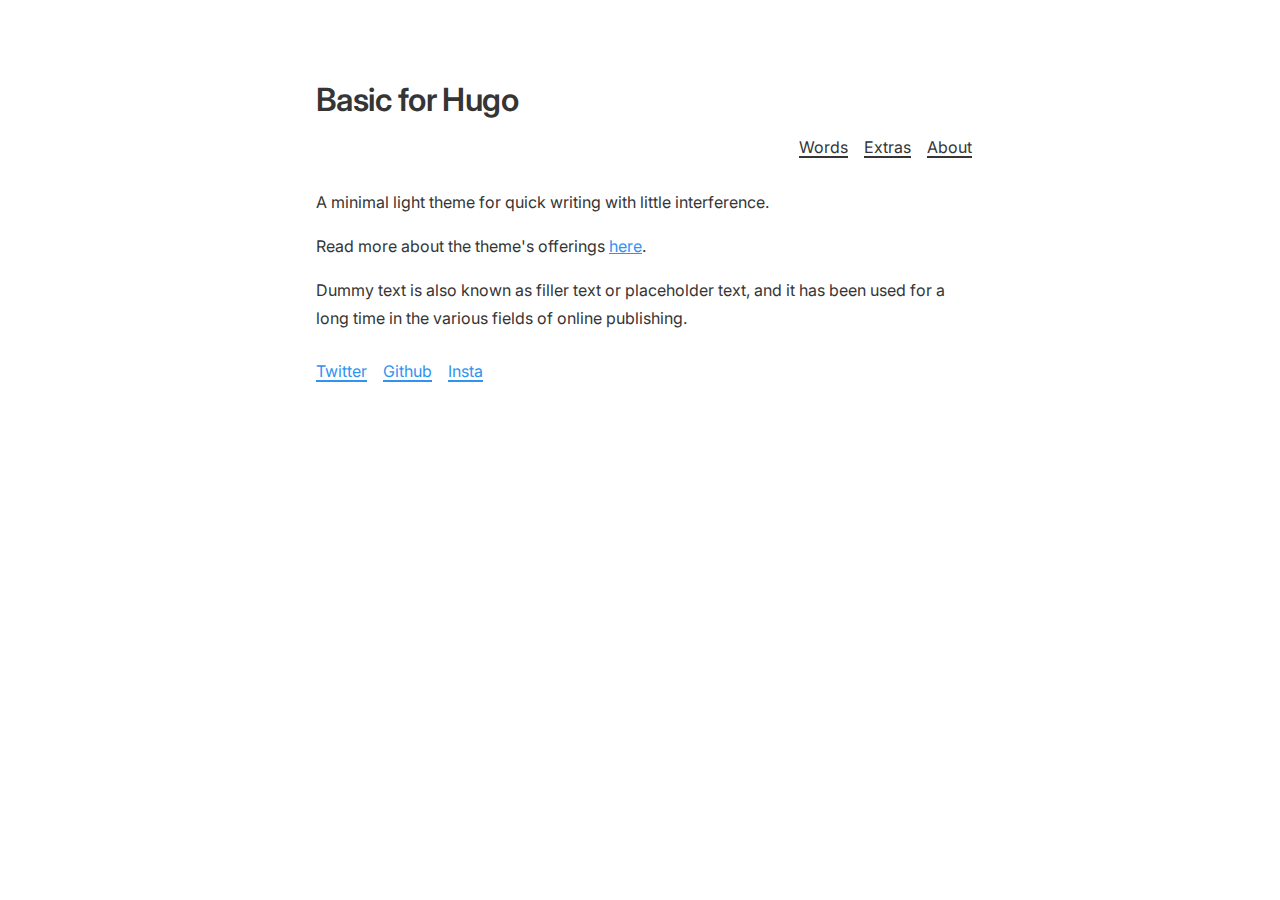
<file: basic/public/index.html>
<html lang="en">
  <head>
	<meta name="generator" content="Hugo 0.88.1" />
    <link rel="stylesheet" href="css/styles.css" type="text/css" />
    <meta charset="UTF-8" />
    <meta http-equiv="X-UA-Compatible" content="IE=edge" />
    <meta name="viewport" content="width=device-width, initial-scale=1.0" />
    <title>Basic for Hugo</title>
  </head>
  <body>
    <div class="main-content-wrapper">
      <h1 class="title">Basic for Hugo</h1>
      <div class="main-nav">
        <a href="/" class="nav-link">About</a>
        
        <a href="/tags/extras/" class="nav-link">Extras</a> 
        <a href="/words" class="nav-link">Words</a>
      </div>
      <div class="main-content">
        <p>A minimal light theme for quick writing with little interference.</p>
        <p>
          Read more about the theme's offerings <a href="/words/first">here</a>.
        </p>
        <p>
          Dummy text is also known as filler text or placeholder text, and it
          has been used for a long time in the various fields of online
          publishing.
        </p>
        <div class="social-nav">
          <a href="https://twitter.com/iasoniee" class="social-link">Twitter</a>
          <a href="https://github.com/iasonlee" class="social-link">Github</a>
          <a href="https://instagram.com/iasoniee" class="social-link">Insta</a>
        </div>
      </div>
    </div>
  </body>
</html>
</file>
<file: basic/public/css/styles.css>
@import url('https://fonts.googleapis.com/css2?family=Inter:wght@400;500;600&display=swap');
:root {
    --font: "Inter", sans-serif;
    --body: rgb(53, 53, 53);
    --body-hover: rgb(135, 135, 135);
    --body-inactive: rgb(115, 115, 115);
    --body-most-inactive: rgb(170, 170, 170);
    --light-inactive: rgba(245, 245, 245, .75);
    --social-link: #3093ef;
    --social-link-hover: #6bb7ff;
}
html {
    font-size: 14px;
}
@media (min-width: 48em) {
    html {
        font-size: 16px;
    }
}
.main-content-wrapper {
    max-width: 42rem;
    margin: 5rem auto;
    padding: 0 0 3rem 1.5rem;
}
.main-content {
    padding-right: 1rem;
}
h1,
h2,
h3,
a,
p,
li {
    font-family: var(--font);
    color: var(--body);
}
h1,
h2,
h3 {
    font-weight: 600;
    letter-spacing: -.035rem;
}
h1 {
    font-size: 2rem;
}
ul,
ol {
    margin-left: 2rem;
    padding-left: 0;
}
p,
a,
li {
    font-size: 1rem;
    font-weight: 400;
    line-height: 1.75;
}
a {
    padding-bottom: .1rem;
    color: var(--social-link);
}
.main-nav {
    width: 100%;
    height: 1rem;
    margin: .25rem 0 2rem 0;
}
.main-nav a {
    float: right;
    color: var(--body);
    border-bottom: 2px solid var(--body);
}
.main-nav a:hover {
    color: var(--body-hover);
    border-bottom: 2px solid var(--body-hover);
}
.main-nav a,
.social-nav a, 
.main-nav p {
    display: inline;
    margin: 0 1rem 0 0;
    text-decoration: none;
    line-height: .9;
}
.social-nav {
    margin: 2rem 0 0 0;
}
.social-nav a {
    float: left;
    color: var(--social-link);
    border-bottom: 2px solid var(--social-link);
}
.social-nav a:hover {
    color: var(--social-link-hover);
    border-bottom: 2px solid var(--social-link-hover);
}
.post-link {
    font-weight: 600;
    font-size: 1.25rem;
    text-decoration: none;
    color: var(--body);
}
.post-link:hover {
    color: var(--body-hover);
}
.post-summary {
    font-size: 1rem;
    color: var(--body-inactive);
}
.post-date {
    font-size: .8rem;
    color: var(--body-most-inactive);
}
.in-post-date {
    font-size: 1rem;
    color: var(--body-inactive);
}
.post-block {
    margin: 3rem 0;
}
blockquote {
    padding: 0;
    margin: 0;
}
blockquote p {
    background-color: var(--light-inactive);
    border-radius: 4px;
    padding: 1rem;
}
img {
    width: 100%;
}
</file>
